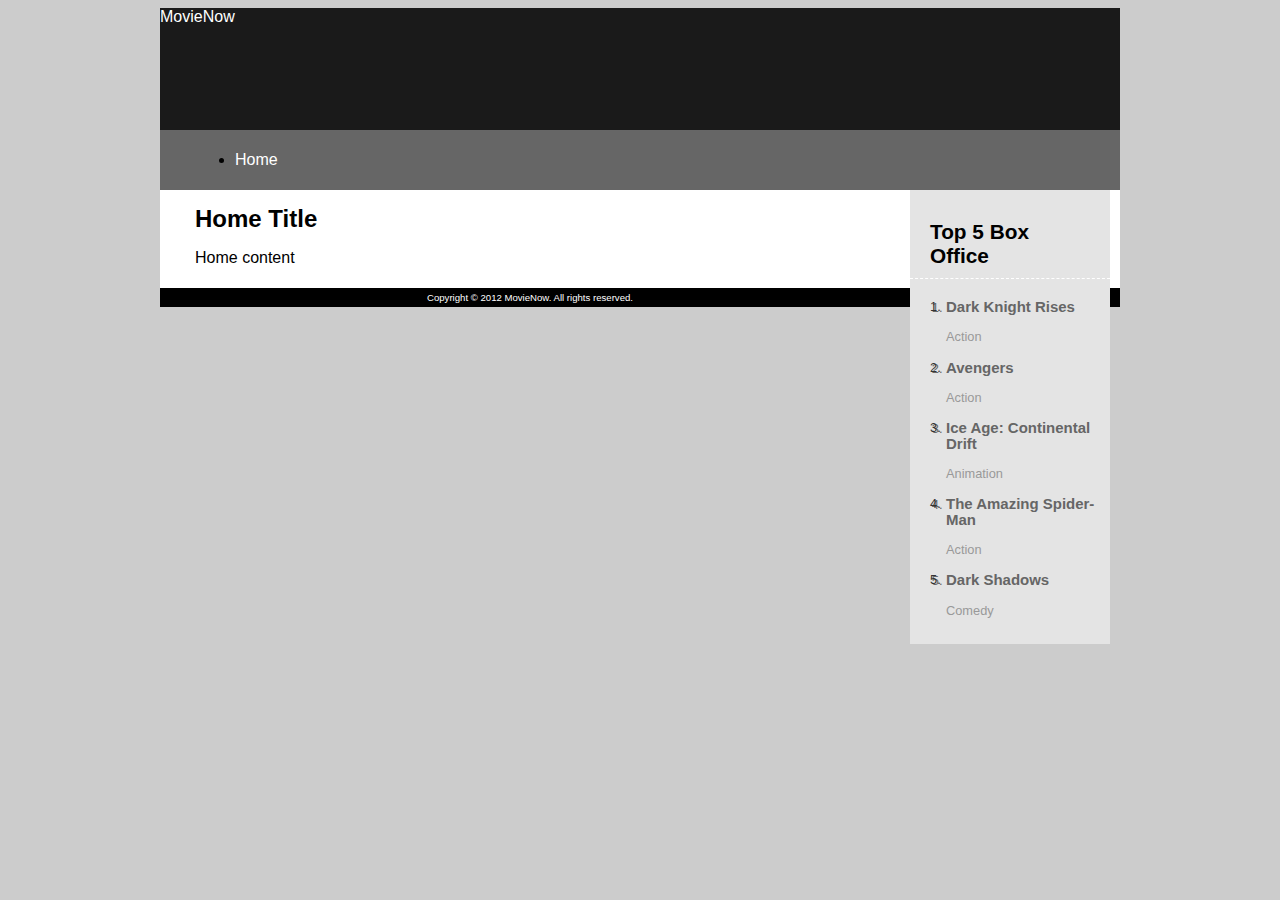
<file: students/templates/test.html>
<!DOCTYPE html>
<html lang="en">

<head>
  <title>MovieNow</title>
  <!-- Charset Encoding -->
  <meta charset="utf-8" />
  <!-- Description of MovieNow -->
  <meta name="description" content="Your movie theater finder" />
  <!-- Author or Authors of MovieNow -->
  <meta name="author" content="Me" />
  <!-- Keywords (recognized by certain search engines -->
  <meta name="keywords" content="movie, hollywood" />
  <!-- Copyright information -->
  <meta name="copyright" content="Copyright &copy; 2012 MovieNow. All
rights reserved." />
  <style type="text/css">
    html,
    * {
      font-family: Helvetica, Arial, sans-serif;
    }

    aside {
      float: right;
      width: 200px;
    }

    nav {
      background-color: #666;
    }

    header {
      color: #fff;
      height: 122px;
      background: #1A1A1A
    }

    footer {
      background-color: #000;
      color: #fff;
      font-size: .6em;
      line-height: 2em;
      text-align: center;
    }

    .wrapper {
      background-color: #fff;
    }

    .wrapper,
    footer {
      width: 960px;
      margin: 0 auto;
    }

    header div {
      width: 320px;
      height: 122px;
      background: url(../img/logo.png);
      text-indent: -9999px;
    }

    html,
    body {
      background-color: #ccc;
    }

    .wrapper section,
    nav {
      padding: 5px 35px;
    }

    nav a {
      color: #fff;
      text-decoration: none;
    }

    nav a:hover {
      text-decoration: underline;
    }

    article h1 {
      font-size: 1.5em;
      margin: 10px 0 5px;
    }

    aside {
      padding: 30px 0 10px 0;
      margin: 0 10px;
      background-color: #E4E4E4;
    }

    aside ol {
      padding: 0 0 0 36px;
      counter-reset: counter;
    }

    aside ol li:before {
      counter-increment: counter;
      content: counter(counter) ". ";
      margin-right: 5px;
      color: #333;
      position: absolute;
      top: 0;
      left: -16px;
    }

    aside h2 {
      padding: 0 20px 10px;
      margin: 0 0 20px;
      border-bottom: 1px dashed #fff;
      font-size: 1.3em;
    }

    aside li p {
      color: #999;
    }

    aside li {
      color: #666;
      font-size: .8em;
      line-height: 1.2em;
      margin: 0 0 8px 0;
      position: relative;
    }
  </style>
</head>

<body class="no-js">
  <section class="wrapper">
    <div class="main">
      <header>MovieNow</header>
      <nav>
        <ul>
          <li><a href="index.html">Home</a></li>
        </ul>
      </nav>
      <aside>
        <h2>Top 5 Box Office</h2>
        <ol>
          <li itemscope itemtype="http://schema.org/Movie">
            <h3 itemprop="name">Dark Knight Rises</h3>
            <p itemprop="genre">Action</p>
          </li>
          <li itemscope itemtype="http://schema.org/Movie">
            <h3 itemprop="name">Avengers</h3>
            <p itemprop="genre">Action</p>
          </li>
          <li itemscope itemtype="http://schema.org/Movie">
            <h3 itemprop="name">Ice Age: Continental Drift</h3>
            <p itemprop="genre">Animation</p>
          </li>
          <li itemscope itemtype="http://schema.org/Movie">
            <h3 itemprop="name">The Amazing Spider-Man</h3>
            <p itemprop="genre">Action</p>
          </li>
          <li itemscope itemtype="http://schema.org/Movie">
            <h3 itemprop="name">Dark Shadows</h3>
            <p itemprop="genre">Comedy</p>
          </li>
        </ol>
      </aside>
      <section>
        <article>
          <h1>Home Title</h1>
          <p>Home content</p>
        </article>
      </section>
      <div>
        <div class="push"></div>
  </section>
  <footer>Copyright &copy; 2012 MovieNow. All rights reserved.</ footer>
</body>

</html>
</file>
